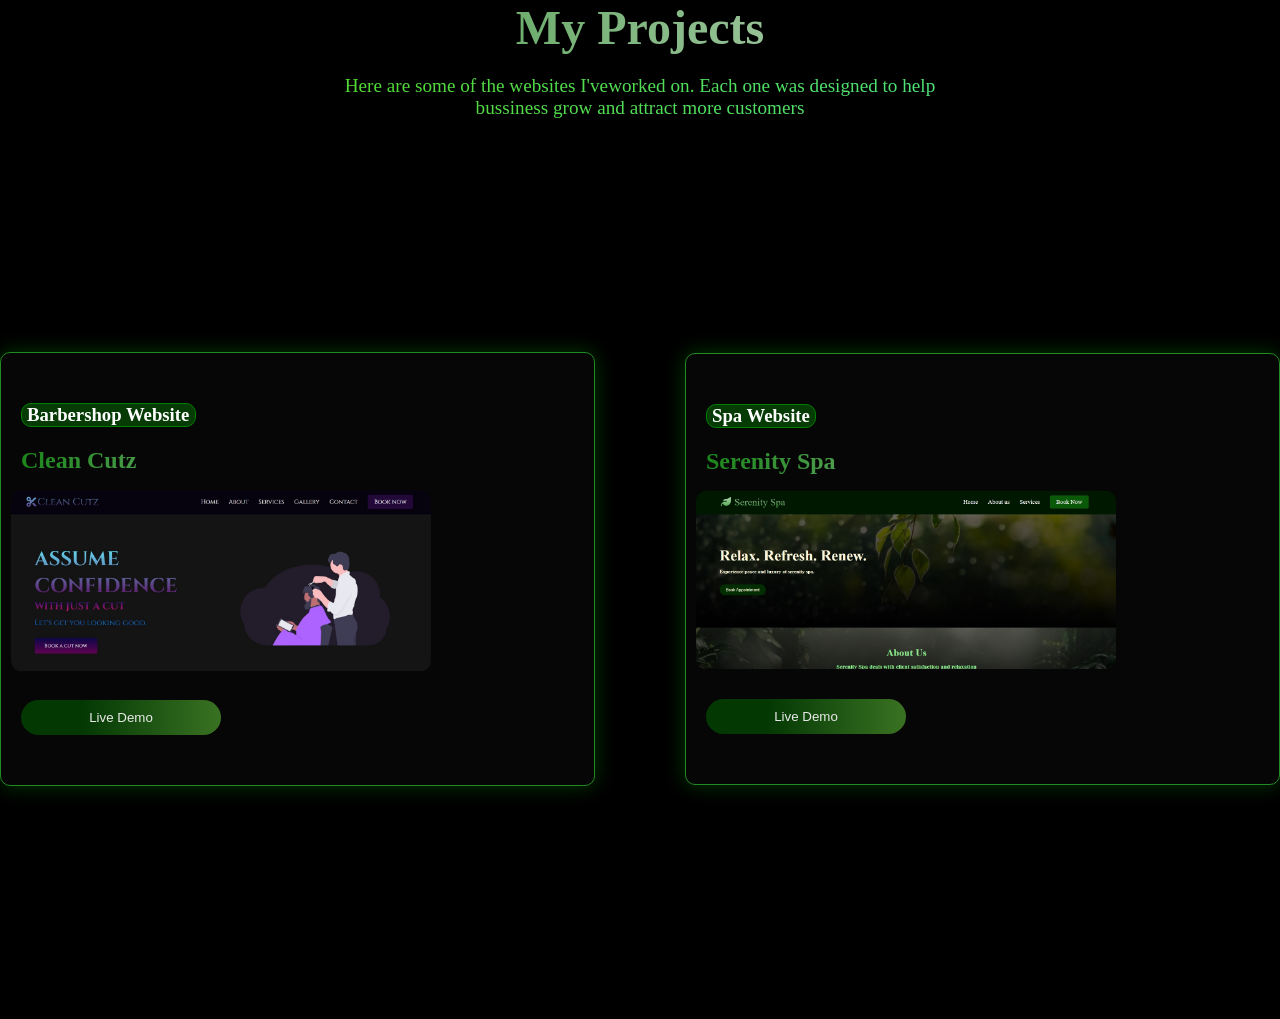
<file: projects.html>
<!DOCTYPE html>
<html lang="en">
<head>
    <meta charset="UTF-8">
    <meta name="viewport" content="width=device-width, initial-scale=1.0">
    <link rel="stylesheet" href="styles.css">
    <title>Document</title>
</head>
<body>
<div class="cover">
    <div class="head">
    <h1>My Projects</h1>
   <p>Here are some of the websites I'veworked on. Each one was designed to help </p>
   <p>bussiness grow and attract more customers</p>
</div>
<div class="visual-cards">
    <div class="barber-card">
        <h3>Barbershop Website</h3>
        <h2>Clean Cutz</h2>
        <img  src="images/project3.jpg" alt="">
       <div class="btn">
        <button><a href="https://cleancutzz.netlify.app">Live Demo</a></button>
        </div>
    </div>
    <div class="spa-card">
        <h3>Spa Website</h3>
        <h2>Serenity Spa</h2>
        <img src="images/project2.jpg" alt="">
       <div class="btn">
        <button><a href="">Live Demo</a></button>
        </div>
    </div>
</div>
</div>
</body>
</html>
</file>
<file: styles.css>
*{
    margin: 0;
    padding: 0;
    box-sizing: border-box;
}

.navbar{
      display: flex;
   background-color: #0a0a0a;
    justify-content: center;
    align-items: center;
    font-size: 1.2rem;
    position: sticky;
    top: 0;
    z-index: 999;
    height: 60px;
}
.navbar__container{
    display: flex;
    justify-content: space-between;
    width: 100%;
    align-items: center;
    z-index: 1;
    max-width: 1300px;
    margin: 0 auto;
    padding: 0 20px;
}

.navbar__container a{
    text-decoration: none;
}

.navbar__menu{
    gap: 50px;
     display: flex;
    align-items: center;
    list-style: none;
    text-align: center;
}

.navbar__item{
    width: 100%;
}

#navbar__logo{
    background-color: white;
    background-image: linear-gradient(to right, #00ff88 0%, #eaeaea 100%);
    background-size: 100%;
    -webkit-background-clip: text;
    -moz-background-clip: text;
    -webkit-text-fill-color: transparent;
    -moz-text-fill-color: transparent;
    display: flex;
    align-items: center;
    cursor: pointer;
    text-decoration: none;
    font-size: 2rem;
}

.navbar__links{
    color: #00ff88;
}

.navbar__links:hover{
     background: rgba(35, 151, 24, 0.473);
  -webkit-background-clip: text;
    -moz-background-clip: text;
    -webkit-text-fill-color: transparent;
    -moz-text-fill-color: transparent;
}
.button{
    color: #00ff88;
     display: flex;
    justify-content: center;
    align-items: center;
    text-decoration: none;
    padding: 10px 20px;
    height: 100%;
    width: 100%;
    border: none;
    outline: none;
    border-radius: 20px;
   background-color: #308b30;
}

.button:hover{
    background: rgba(17, 131, 7, 0.123);
}

@media screen and (max-width:960px){
   .navbar__container{
    display: flex;
    justify-content: space-between;

    z-index: 1;
    width: 100%;
    max-width: 1300px;
    padding: 0;
  
   }
   .navbar__container.active{
    display: flex;
    justify-content: space-between;
    height: 860px;
    z-index: 1;
    width: 100%;
    max-width: 1300px;
    padding: 0;
    background: #0a0a0a;
   }  
    .navbar__menu{
    display: grid;
    grid-template-columns: auto;
    position: absolute;
    height: 0px;
    width: 100%;
    align-items: center;
    margin: 0;
    z-index: -1;
   background: #0a0a0a;
   transition: all 0.6s ease-in-out;
   font-size: 1.6rem;
    top: -1000px;
    opacity: 0;
   }   

.navbar__menu.active{
    top: 100%;
    opacity: 1;
    transition: all 0.5s ease;
    z-index: 99;
    height: 450px;
    font-size: 1.6rem;
    background: #0a0a0a;
}
   .navbar__menu p{
    width: 100%;
    margin-top: 25px;

   }
   
   #navbar__logo{
    padding-left: 25px;
   }

   .navbar__toggle .bar{
    width: 25px;
    height: 3px;
    margin: 5px auto;
    transition: all 0.3s ease-in-out;
    background: rgb(27, 155, 27);
   }
   .navbar__item{
    width: 100%;
   }

   .navbar__links{
        text-align: center;
        padding: 2rem;
        width: 100%;
        display: table;
    }

     #mobile-menu{
        position: absolute;
        top: 20%;
        right: 5%;
        transform: translate(5%, 20%);
    }

    .navbar__btn{
        padding-bottom: 2rem;
    }

     .navbar__toggle .bar{
        display: block;
        cursor: pointer;
    }

     #mobile-menu.is-active .bar:nth-child(2){
        opacity: 0;
    }
    #mobile-menu.is-active .bar:nth-child(1){
        transform: translateY(8px) rotate(45deg);
    }
    #mobile-menu.is-active .bar:nth-child(3){
         transform: translateY(-8px) rotate(-45deg);
    }

}

body{
     background-color:  #000000;
      box-sizing: border-box;
}

.hero{
    color: azure;
   }

.hero__img img{
    width: 600px;
}

.hero__container{
     display: grid;
    grid-template-columns: 1fr 1fr;
    align-items: center;
    justify-self: center;
    margin: 0, auto;
    height: 90vh;
    width: 100%;
    max-width: 1300px;
    padding: 0 50px;
    z-index: 1;
}

.hero__container h1{
    font-size: 4rem;
    background-color: white;
    background-image: linear-gradient(to right, #00ff88 0%, #eaeaea 100%);
    background-size: 100%;
    -webkit-background-clip: text;
    -moz-background-clip: text;
    -webkit-text-fill-color: transparent;
    -moz-text-fill-color:transparent;
    
}
.hero__container h2{
    font-size: 2rem;
     background-color: white;
    background-image: linear-gradient(to right, #0b442a 0%, #eaeaea 100%);
    background-size: 100%;
    -webkit-background-clip: text;
    -moz-background-clip: text;
    -webkit-text-fill-color: transparent;
    -moz-text-fill-color:transparent;
}

.hero__container p{
    font-size: 1.2rem;
     background-color: white;
    background-image: linear-gradient(to right, #1b851b 0%, #eaeaea 100%);
    background-size: 100%;
    -webkit-background-clip: text;
    -moz-background-clip: text;
    -webkit-text-fill-color: transparent;
    -moz-text-fill-color:transparent;

}

section{
    display: flex;
    flex-direction: column;
}

.icons{
    margin-top: 20px;

}

.icons a{
 color: #0da30d;
}

.tel{
    padding: 10px;
    background: black;
    border: 1px solid  #1b851b;
    border-radius: 50px;
    font-size: 25px;
    margin-right: 10px;
}
.what{
    padding: 10px;
    background: black;
    border: 1px solid  #1b851b;
    border-radius: 50px;
    font-size: 25px;
     margin-right: 10px;
}
.inst{
    padding: 10px;
    background: black;
    border: 1px solid  #1b851b;
    border-radius: 50px;
    font-size: 25px;
     margin-right: 10px;
}
.env{
    padding: 10px;
    background: black;
    border: 1px solid  #1b851b;
    border-radius: 50px;
    font-size: 25px;
     margin-right: 10px;
}

button{
    transition: all 0.2s ease-in;
}

button:hover{
    background: #063b06;
    border: none;
    scale: 1.2;
    box-shadow: 0px 0px 10px #063b06;
}

.cta{
    margin-top: 20px;
    
}

.cta button{
     transition: all 0.2s ease-in;
   width: 300px;
   margin-top: 20px;
   padding: 10px;
   background: none;
   border: 1px solid green;
   border-radius: 30px;
}

.cta button a{
     position: relative;
    z-index: 2;
    color: green;
    text-decoration: none;
}




@media screen and (max-width:960px){
    .hero__img img{
        width: 500px;
    }

     .hero__info h1{
         font-size: 2.3rem;
         margin-top: 2rem;
         white-space: nowrap;
    }

    .hero__info h2{
        font-size: 1.5rem;
    }

    .hero__info p{
        font-size: 1.1rem;
    }
}

@media screen and (max-width:768px){
    
    .hero__img img{
        width: 400px;
       display: flex;
       justify-self: center;
    }
    .hero__container{
        display: grid;
        grid-template-columns: auto;
        align-items: center;
        justify-self: center;
        width: 100%;
        margin: 0 auto;
        height: 90vh;
        
    }

    .hero__info{
        text-align: center;
        margin-bottom: 4rem;
        width: 100%;
    }

    .hero__info h1{
         font-size: 2.5rem;
         margin-top: 2rem;
    }

    .hero__info h2{
        font-size: 3rem;
    }

    .hero__info p{
        margin-top: 1rem;
        font-size: 1.5rem;
    }

    .icons{
        justify-content: space-around;
        display: flex;
    }

    section{
        height: 70vh;
    }

    .whole-btn{
    display: flex;
    flex-direction: column;
    align-items: center;
    margin-top: 80px;
  }
}


@media screen and (max-width: 480px){
   
    .hero__img img{
        width: 350px;
       
    }
    .hero__container{
        height: 100vh;
    }

     .hero__info {
        width: 100%;
       display: flex;
       flex-direction: column;
       justify-self: center;
     }
    .hero__info h1{
         font-size: 2rem;
         margin-top: 3rem;
    }

    .hero__container h2{
        font-size: 2rem;
    }

    .hero__container p{
        margin-top: 2rem;
        font-size: 1.2rem;
    }
  
    .icons{
        margin-top: 200px;
    }
    
    .tel{
        
        border-radius: 20px;
    }
    .what{
       
         border-radius: 20px;
    }
    .inst{
         border-radius: 20px;
    }
    .env{
       border-radius: 20px;
    }

    button:hover{
        scale: 0.9;
    }
}

.footer{
    color: #1b851b;
    text-align: center;
}

@media screen and (max-width:768px){
  .footer{  
   color: #1b851b;
   margin-top: 400px;
  }  
}

/*projects*/
.cover{
    color: white;
    height: 100vh;
    width: 100%;
}

.head{
    text-align: center;
}
.head h1{
    font-size: 3rem;
     background-color: white;
    background-image: linear-gradient(to right, #1b851b 0%, #eaeaea 100%);
    background-size: 100%;
    -webkit-background-clip: text;
    -moz-background-clip: text;
    -webkit-text-fill-color: transparent;
    -moz-text-fill-color:transparent;
    margin-bottom: 20px;

}
.head p{
    font-size: 1.2rem;
    background-color: white;
    background-image: linear-gradient(to right, #55d30c 0%, #4ce69e 100%);
    background-size: 100%;
    -webkit-background-clip: text;
    -moz-background-clip: text;
    -webkit-text-fill-color: transparent;
    -moz-text-fill-color:transparent;
}
.visual-cards{
    display: grid;
    grid-template-columns: 1fr 1fr;
    justify-self: center;
    align-items: center;
    gap: 90px;
    height: 100vh;
    cursor: pointer;
}
 
.visual-cards img{
    width: 400px;
 background-image: linear-gradient(to right, rgba(0, 0, 0, 0) 80%, rgba(0, 0, 0,0.8) 100%);
    border-radius: 10px;   
    transform: scale(1.05); 
}


.barber-card{
    border: 1px solid rgb(34, 138, 34);
    border-radius: 10px;
   padding: 50px 20px;
   background: #080808c0;
   box-shadow: 0px 0px 20px rgb(1, 58, 1);
   transition: all 0.3s ease-in;
}
 


.barber-card h3{
    margin-bottom: 20px;
    border: 1px solid green;
    width: 175px;
    background: #063b06;
    border-radius: 10px;
    padding-left: 5px;
}
.barber-card h2{
    margin-bottom: 20px;
     background-color: white;
    background-image: linear-gradient(to right, #1b851b 0%, #eaeaea 100%);
    background-size: 100%;
    -webkit-background-clip: text;
    -moz-background-clip: text;
    -webkit-text-fill-color: transparent;
    -moz-text-fill-color:transparent
}
.barber-card:hover{
    scale: 1.2 ;
    transform: translateY(-5px);
}

.spa-card{
    border: 1px solid  rgb(34, 138, 34);
    border-radius: 10px;
    padding: 50px 20px;
    background: #080808c0;
     box-shadow: 0px 0px 20px rgb(1, 58, 1);
     transition: all 0.3s ease-in;
}
.spa-card h3{
    margin-bottom: 20px;
     border: 1px solid green;
    width: 110px;
    background: #063b06;
    border-radius: 10px;
    padding-left: 5px;
}
.spa-card h2{
    margin-bottom: 20px;
      background-color: white;
    background-image: linear-gradient(to right, #1b851b 0%, #eaeaea 100%);
    background-size: 100%;
    -webkit-background-clip: text;
    -moz-background-clip: text;
    -webkit-text-fill-color: transparent;
    -moz-text-fill-color:transparent
}
.spa-card:hover{
    scale: 1.2 ;
     transform: translateY(-5px);
}

.visual-cards button{
    padding: 10px;
    margin-top: 30px;
    border-radius: 20px;
    border: none;
      background-color: white;
    background-image: linear-gradient(to right, #033803 30%, #3a7223 100%); 
    width: 200px;  
    cursor: pointer;
}

.visual-cards button:hover{
    scale: 1.1;
}
.visual-cards button a{
    text-decoration: none;
    color: #eaeaea;
}

@media screen and (max-width:768px){
  
    .visual-cards{
    display: flex;
    flex-direction: column;
    width: 100%;
    height: 20vh;
  }  
  .barber-card{
    margin-top: 80px;
  }

 
}

@media screen and (max-width:480px){
    .visual-cards img{
        width: 100%;
        max-height: 180px;
        object-fit: cover;
    }
    
    .visual-cards{
        width: 350px;
    }
    .visual-cards:hover{
        scale: 0.8;
        width: 100%;
    }

    
}
</file>
